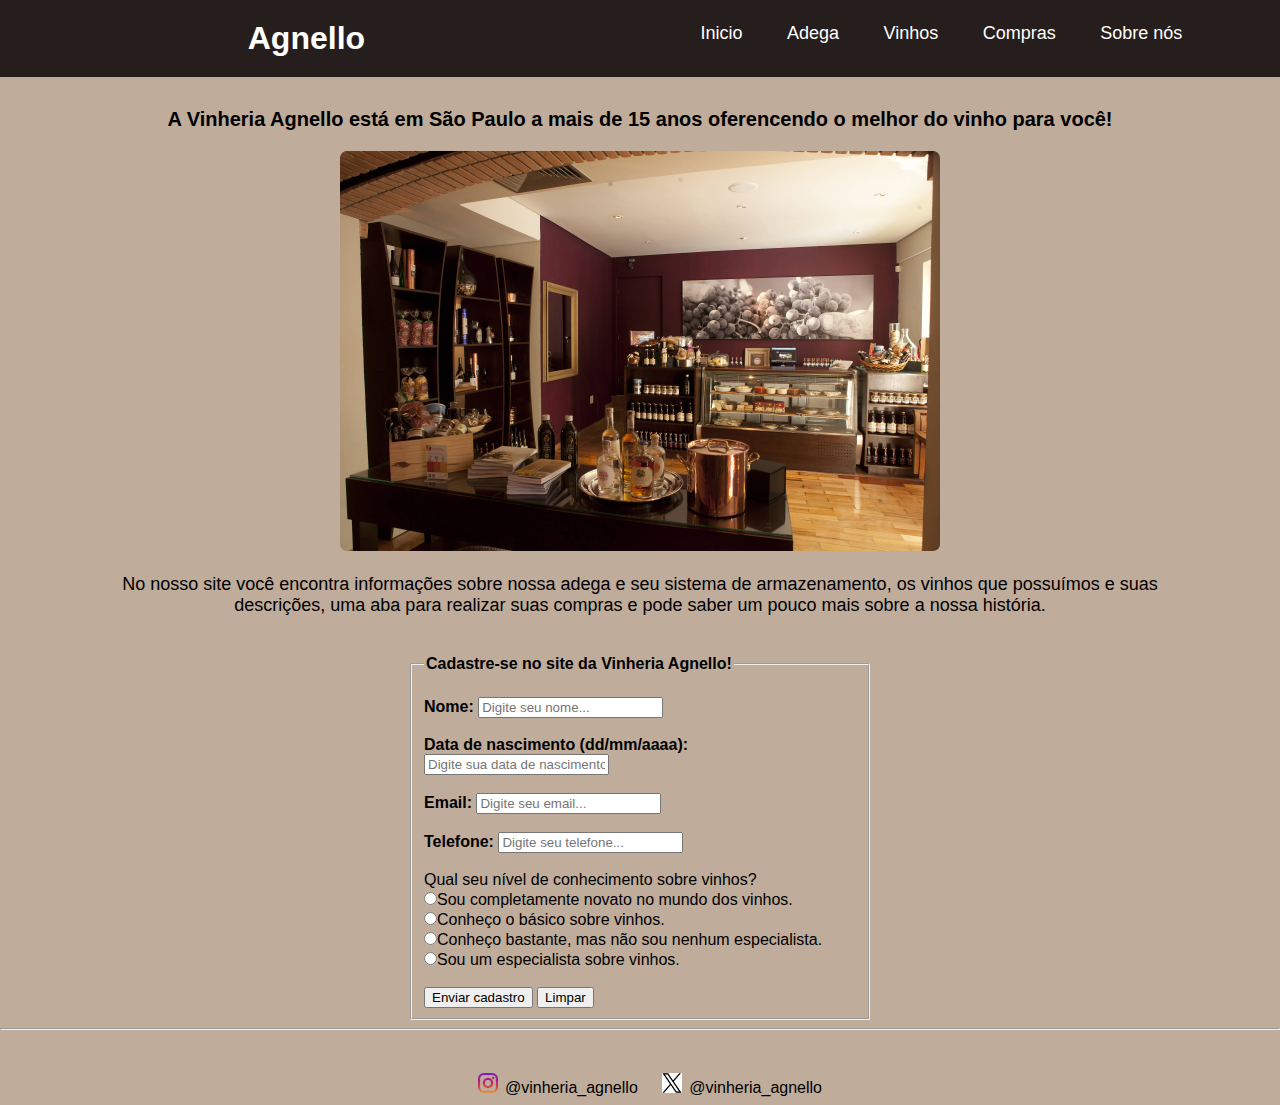
<file: index.html>
<!DOCTYPE html>
<html lang="pt-br">

<head>
  <meta charset="UTF-8" />
  <meta name="viewport" content="width=device-width, initial-scale=1.0" />
  <link rel="stylesheet" href="./assets/index.css" />
  <link rel="shortcut icon" href="images/logo.jpg" type="image/x-icon" />
  <title>Vinheria Agnello</title>
</head>

<body>
  <header class="header">
    <a href="index.html" class="logo">Agnello</a>

    <nav class="navbar">
      <a href="index.html">Inicio</a>
      <a href="adega.html">Adega</a>
      <a href="vinhos.html">Vinhos</a>
      <a href="compras.html">Compras</a>
      <a href="sobre_nos.html">Sobre nós</a>
    </nav>
  </header>
  <section>
    <div class="slogan">
      <b>
        <p>
          A Vinheria Agnello está em São Paulo a mais de 15 anos oferencendo o
          melhor do vinho para você!
        </p>
      </b>
      <img class="vinheria_principal" src="images/principal_vinheria.jpg" alt="foto da vinheria" width="600px"
        height="400px">
    </div>
    <div class="apresentacao">
      <p>
        No nosso site você encontra informações sobre nossa adega e seu
        sistema de armazenamento, os vinhos que possuímos e suas descrições,
        uma aba para realizar suas compras e pode saber um pouco mais sobre a
        nossa história.
      </p>
      <br>
    </div>
    <div class="cadastro">
      <form>
        <fieldset>
          <legend><b>Cadastre-se no site da Vinheria Agnello!</b></legend>
          <br />
          <label for="nome"><b>Nome:</b></label>
          <input type="text" name="nome" placeholder="Digite seu nome..." /><br /><br />

          <label for="nasc"><b>Data de nascimento (dd/mm/aaaa):</b></label>
          <input type="text" name="nasc" placeholder="Digite sua data de nascimento..." /><br /><br />

          <label for="email"><b>Email:</b></label>
          <input type="text" name="email" placeholder="Digite seu email..." /><br /><br />

          <label for="telefone"><b>Telefone:</b></label>
          <input type="text" name="telefone" placeholder="Digite seu telefone..." /><br /><br />

          <label>Qual seu nível de conhecimento sobre vinhos?</label><br />
          <input type="radio" name="nivel" value="novato" />Sou completamente
          novato no mundo dos vinhos. <br />
          <input type="radio" name="nivel" value="basico" />Conheço o básico
          sobre vinhos. <br />
          <input type="radio" name="nivel" value="intermediario" />Conheço
          bastante, mas não sou nenhum especialista. <br />
          <input type="radio" name="nivel" value="especialista" />Sou um
          especialista sobre vinhos. <br /><br />

          <button type="submit">Enviar cadastro</button>
          <button type="reset">Limpar</button>
        </fieldset>
      </form>
    </div>
  </section>
  <hr>

  <footer>
    <img class="rede_social" src="icons/icon_instagram.png" alt="instagram">@vinheria_agnello
    <img class="rede_social" src="icons/icon_x.jpg" alt="x">@vinheria_agnello
  </footer>
</body>

</html>
</file>
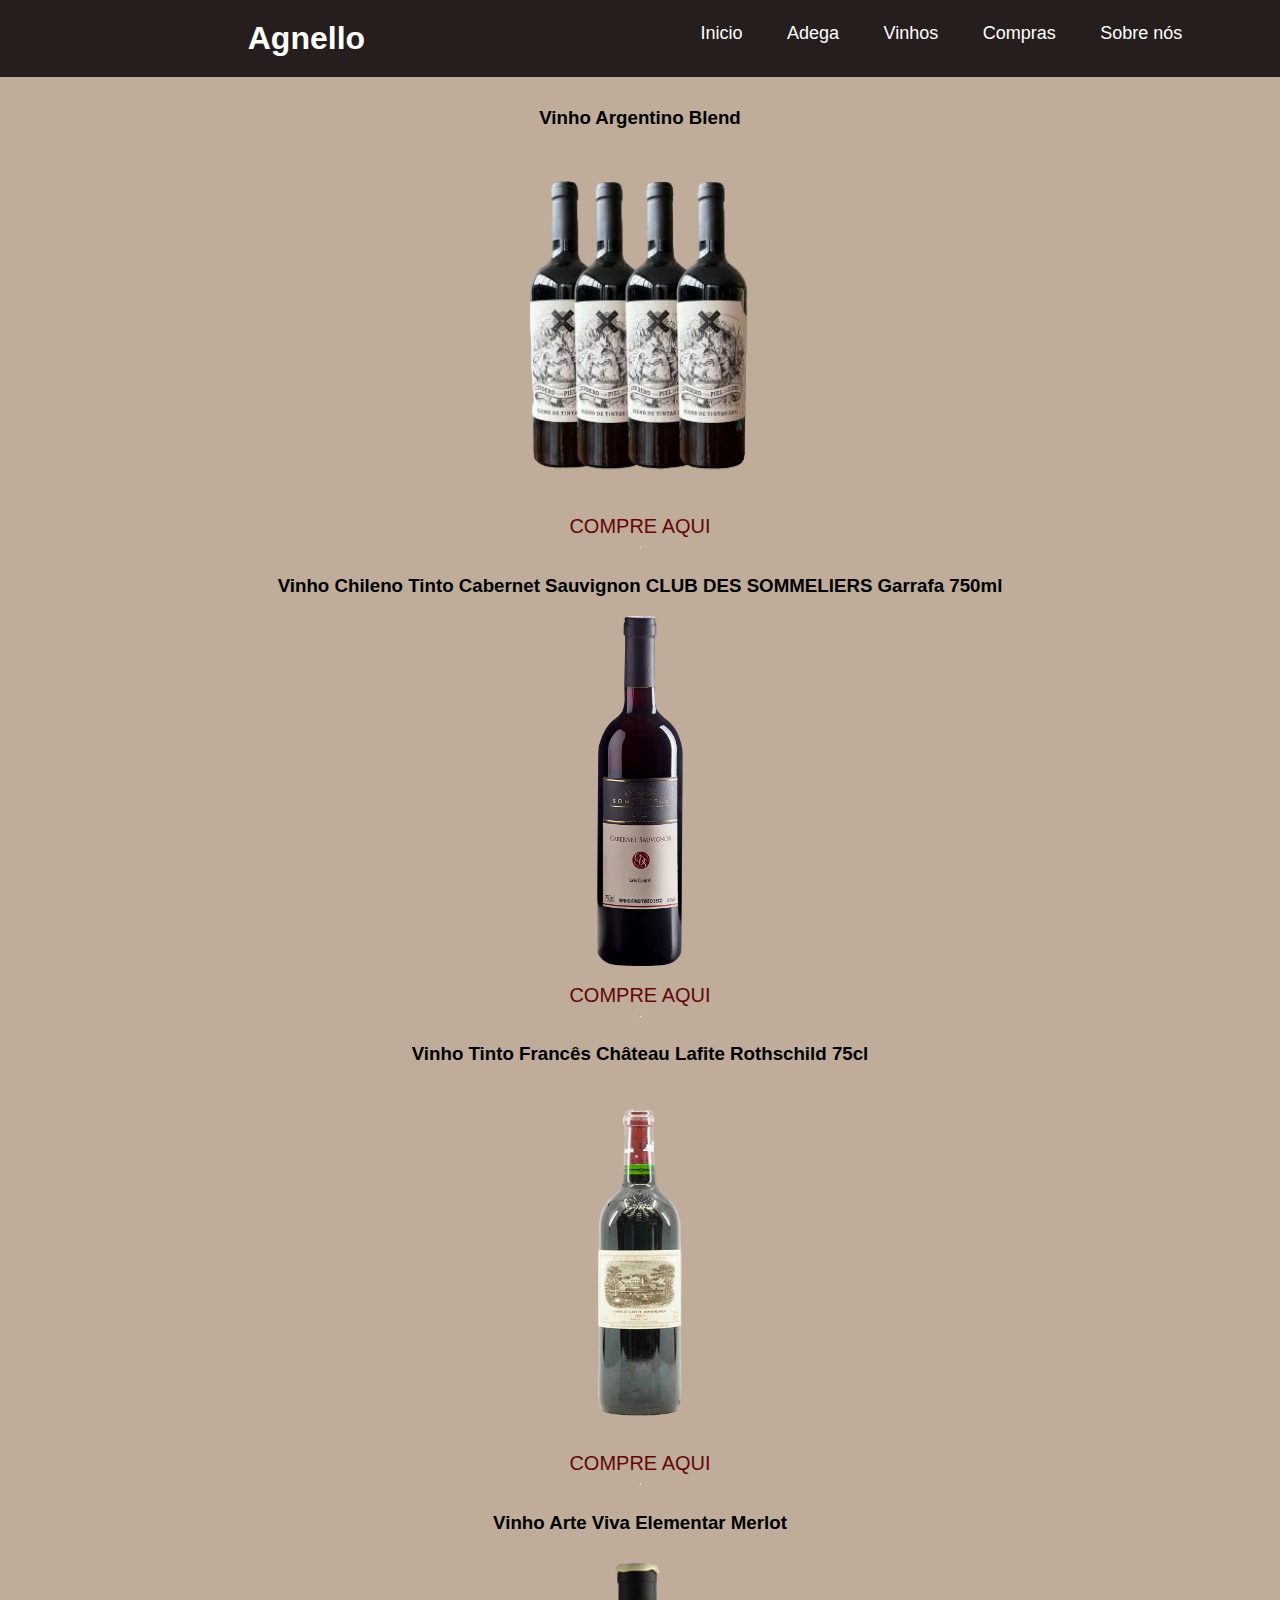
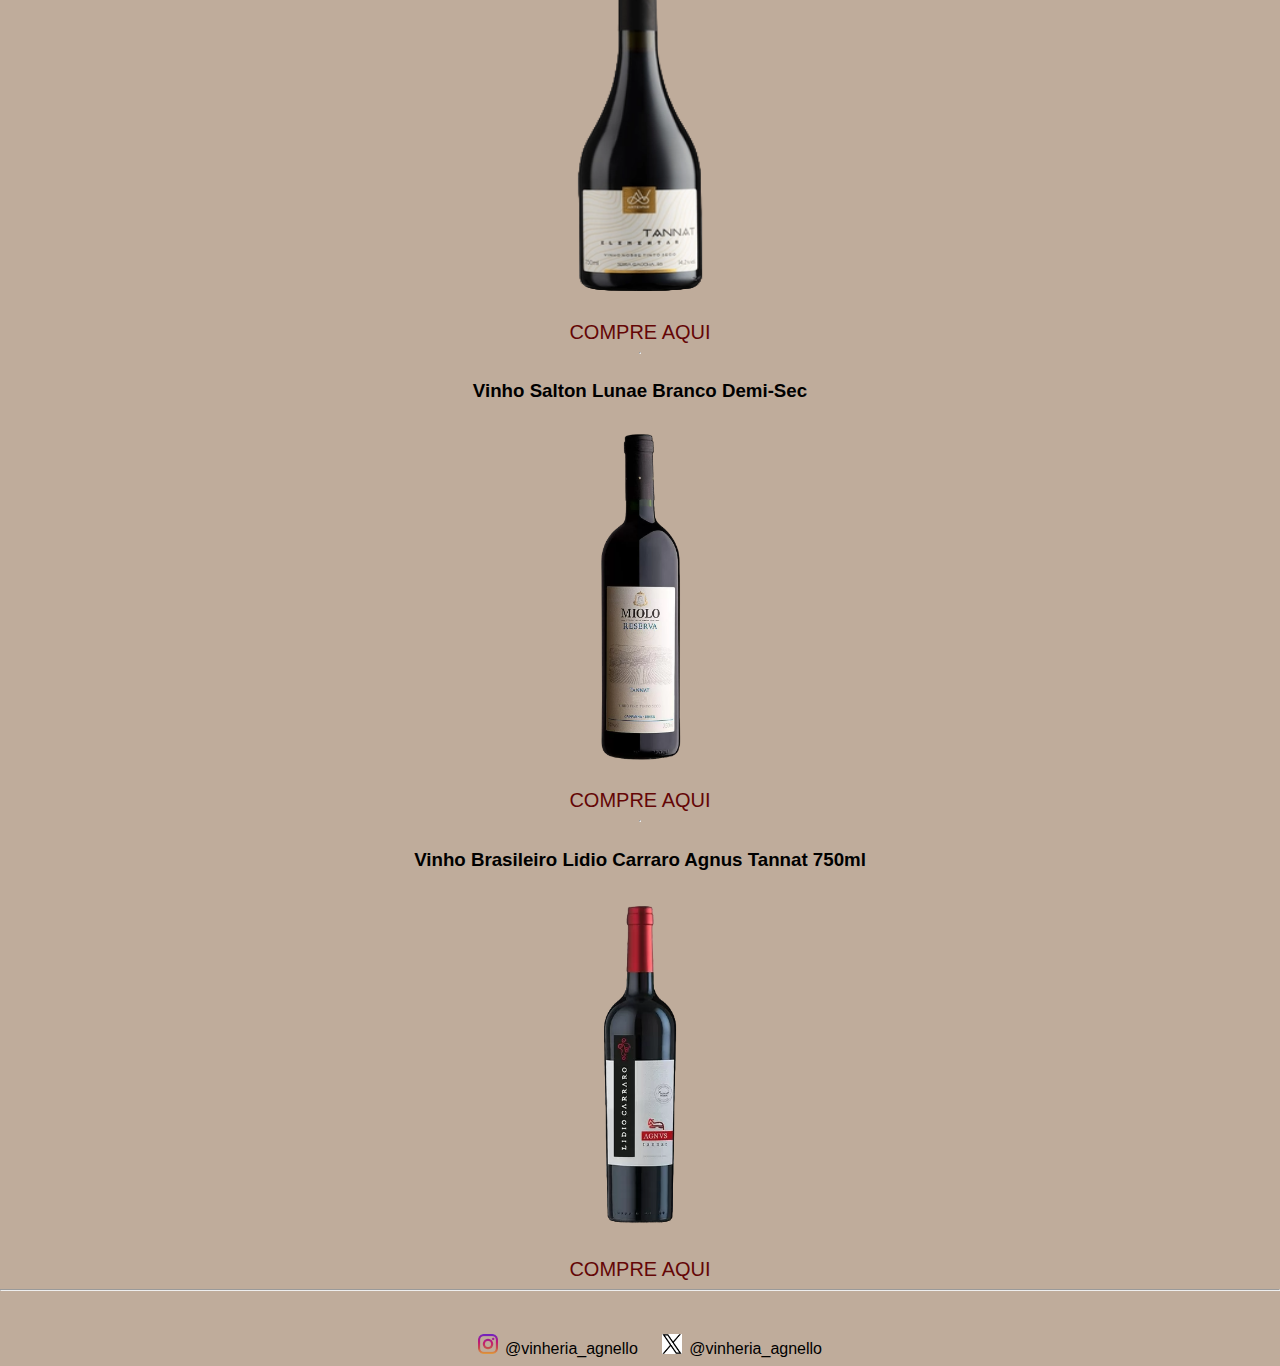
<file: compras.html>
<!DOCTYPE html>
<html lang="pt-br">

<head>
    <meta charset="UTF-8">
    <meta name="viewport" content="width=device-width>, initial-scale=1.0">
    <link rel="stylesheet" href="./assets/compras.css">
    <link rel="shortcut icon" href="images/logo.jpg" type="image/x-icon">
    <title>Compras</title>
</head>

<body>
    <header class="header">
        <a href="index.html" class="logo">Agnello</a>
  
        <nav class="navbar">
          <a href="index.html">Inicio</a>
          <a href="adega.html">Adega</a>
          <a href="vinhos.html">Vinhos</a>
          <a href="compras.html">Compras</a>
          <a href="sobre_nos.html">Sobre nós</a>
        </nav>
      </header>
    <section>
        <h1>Compre aqui vinhos bons e baratos!</h1>

        <h3> Vinho Argentino Blend</h3>
        <img class="foto__vinho" src="images/vinho_argentinoblend.png"><br>
        <a class="compre_aqui" href="https://www.vinhodoceu.com.br/kit-argentino-blend-de-tintas-4/p"
            target="_blank">COMPRE AQUI</a>
        <hr>

        <h3>Vinho Chileno Tinto Cabernet Sauvignon CLUB DES SOMMELIERS Garrafa 750ml</h3>
        <img class="foto__vinho" src="images/vinho2.webp"><br>
        <a class="compre_aqui"
            href="https://www.floriculturasantana.com.br/vinho-chileno-tinto-club-des-sommeliers-cabernet-sauvignon-375ml"
            target="_blank">COMPRE AQUI</a>
        <hr>

        <h3>Vinho Tinto Francês Château Lafite Rothschild 75cl</h3>
        <img class="foto__vinho" src="images/vinho_tintofrances.png"><br>
        <a class="compre_aqui" href="https://www.worldwine.com.br/v-fr-chat-lafite-rothsc-tt-06-750-012704/p"
            target="_blank">COMPRE AQUI</a>
        <hr>

        <h3>Vinho Arte Viva Elementar Merlot</h3>
        <img class="foto__vinho" src="images/vinho_arte.png"><br>
        <a class="compre_aqui"
            href="https://www.pontofrio.com.br/vinho-arte-viva-elementar-merlot-1562328101/p/1562328101?utm_medium=cpc&utm_source=bing_ads&IdSku=1562328101&idLojista=224977&gclid=0b6ad29fd29c192b96a4b49ea45925ca&gclsrc=3p.ds&&utm_campaign=3P_smart-shopping-bing-teste&msclkid=0b6ad29fd29c192b96a4b49ea45925ca&gclid=0b6ad29fd29c192b96a4b49ea45925ca&gclsrc=3p.ds"
            target="_blank">COMPRE AQUI</a>
        <hr>

        <h3> Vinho Salton Lunae Branco Demi-Sec</h3>
        <img class="foto__vinho" src="images/vinho_salton.png"><br>
        <a class="compre_aqui"
            href="https://www.clubeextra.com.br/produto/116368?storeId=483&isGoogleShopping=true&utm_source=Bing&utm_medium=pmax&utm_campaign=extra-performance-max-allproducts-sp&msclkid=9324147bde79173b34f2727ab54a823d"
            target="_blank">COMPRE AQUI</a>
        <hr>

        <h3>Vinho Brasileiro Lidio Carraro Agnus Tannat 750ml</h3>
        <img class="vinho__carraro" src="images/vinho_carraro.png"><br>
        <a class="compre_aqui" href="https://www.vinhosevinhos.com/vinho-lidio-carraro-agnus-tannat-750ml.html"
            target="_blank">COMPRE AQUI</a>
    </section>
    <hr>

    <footer>
        <img class="rede_social" src="icons/icon_instagram.png" alt="instagram">@vinheria_agnello
        <img class="rede_social" src="icons/icon_x.jpg" alt="x">@vinheria_agnello
    </footer>
</body>

</html>
</file>
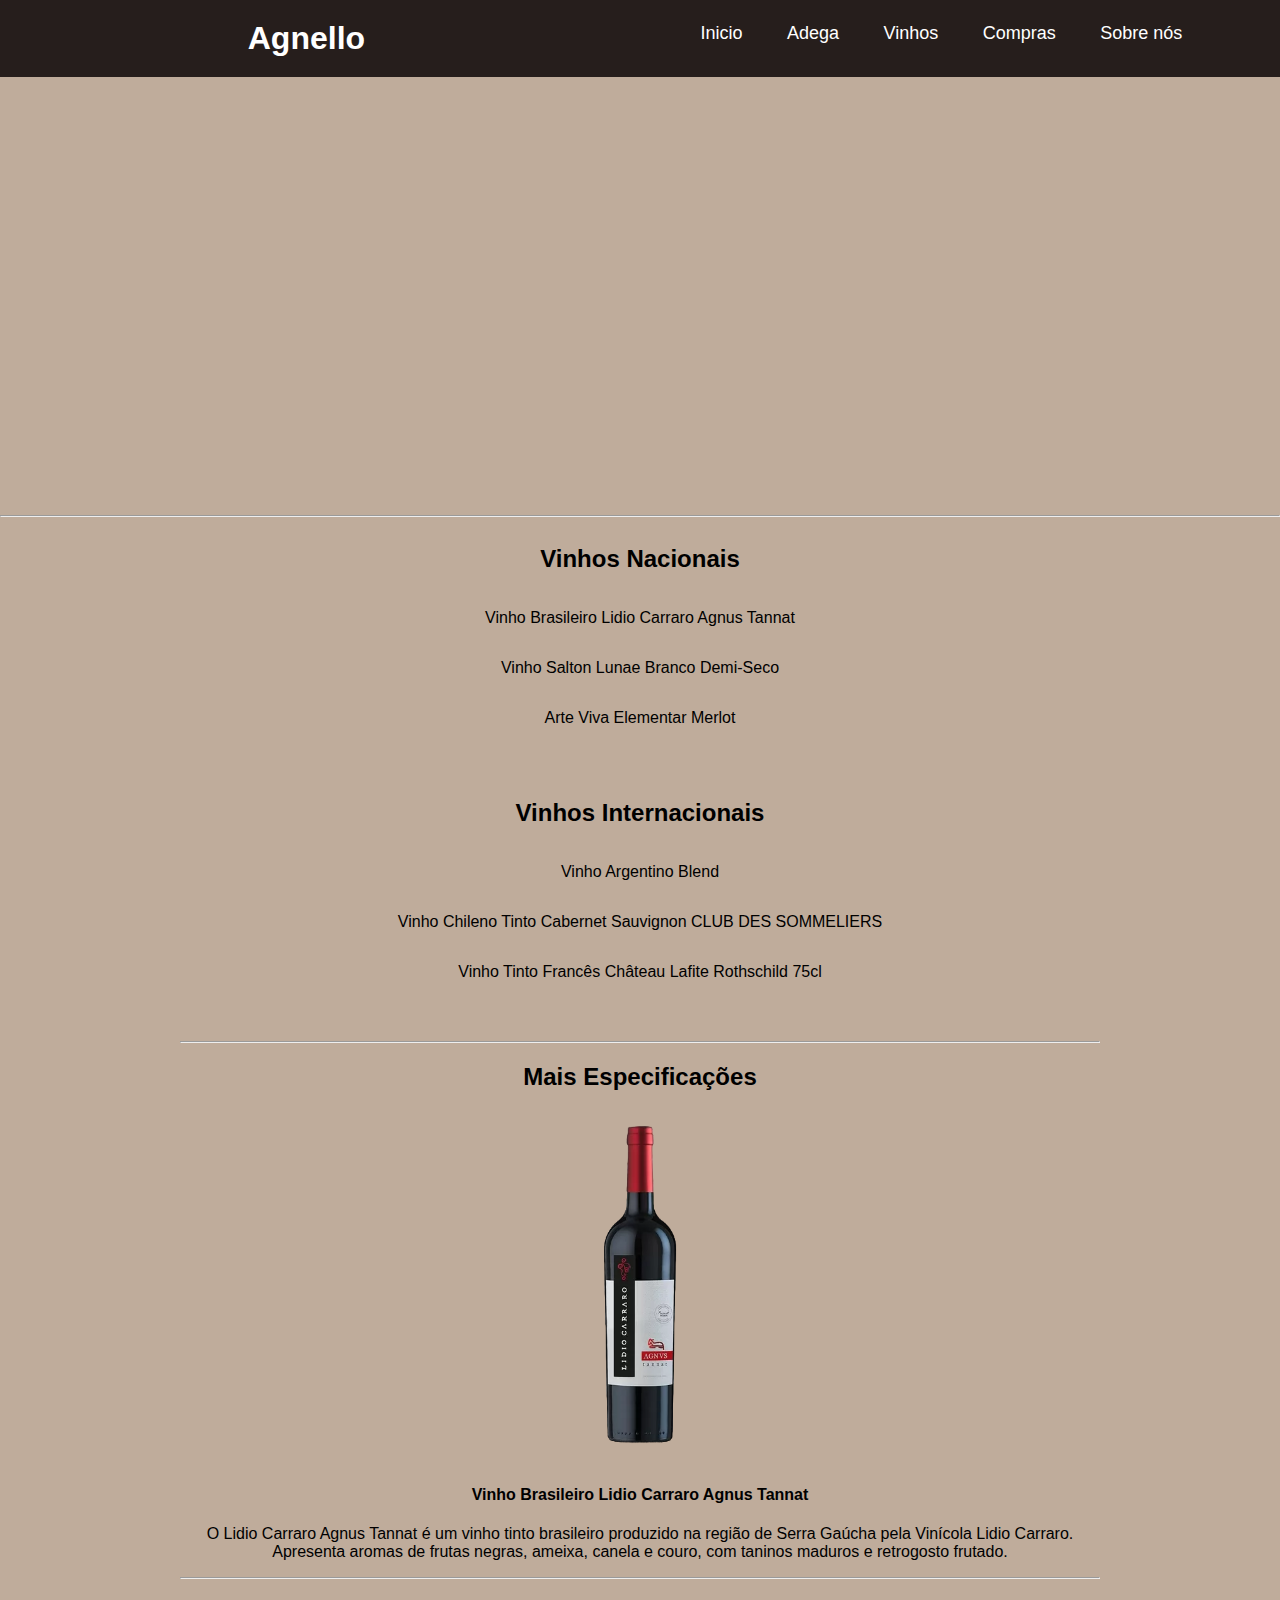
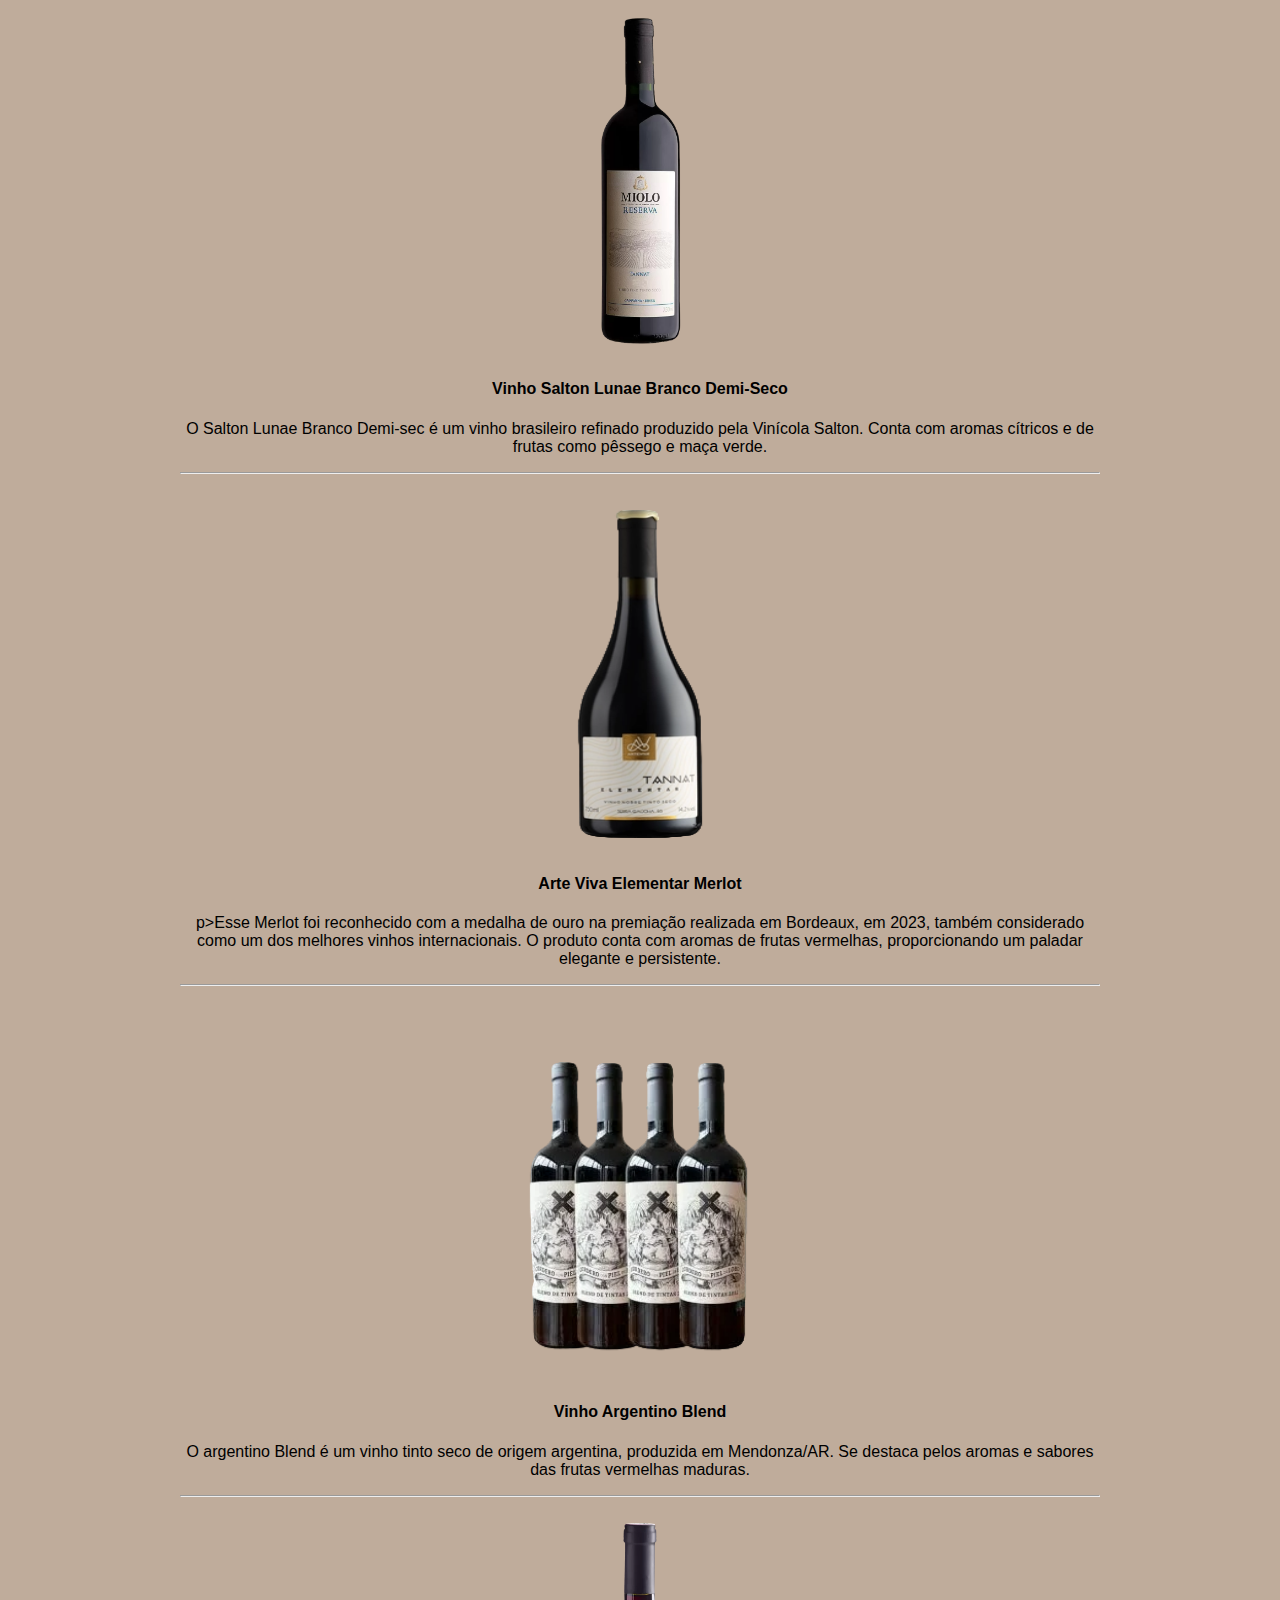
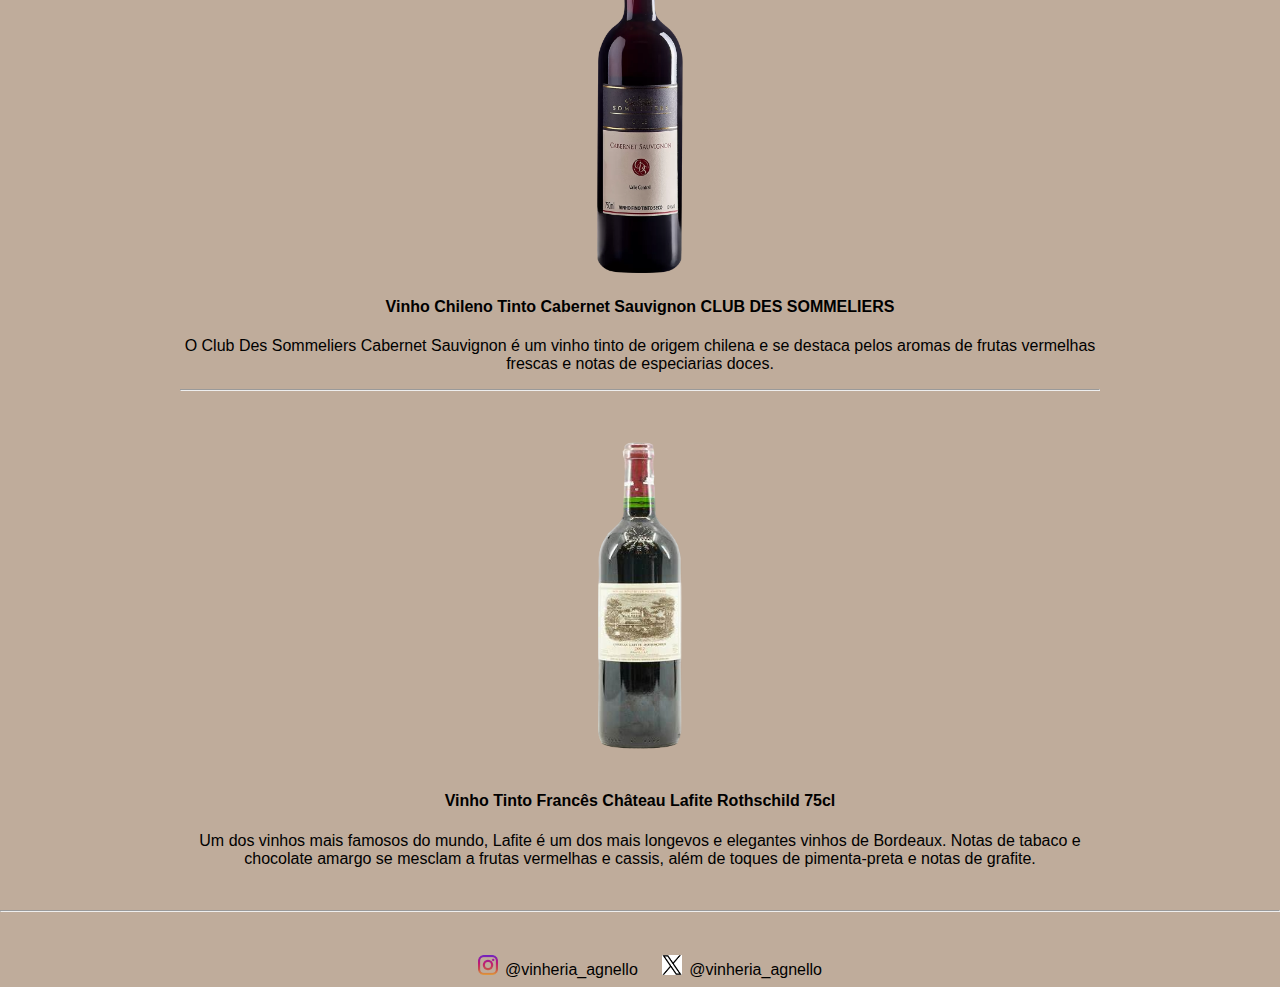
<file: vinhos.html>
<!DOCTYPE html>
<html lang="pt-BR">

<head>
  <meta charset="UTF-8" />
  <meta name="viewport" content="width=device-width, initial-scale=1.0" />
  <link rel="stylesheet" href="./assets/vinhos.css" />
  <link rel="shortcut icon" href="images/logo.jpg" type="image/x-icon" />
  <title>Vinhos</title>
</head>

<body>
  <header class="header">
    <a href="index.html" class="logo">Agnello</a>

    <nav class="navbar">
      <a href="index.html">Inicio</a>
      <a href="adega.html">Adega</a>
      <a href="vinhos.html">Vinhos</a>
      <a href="compras.html">Compras</a>
      <a href="sobre_nos.html">Sobre nós</a>
    </nav>
  </header>
  <iframe class="video_vinhos" width="560" height="415" src="https://www.youtube.com/embed/Zwx4GmCQADU?si=37PseG_I7Z-J6Jx6"
    title="YouTube video player" frameborder="0"
    allow="accelerometer; autoplay; clipboard-write; encrypted-media; gyroscope; picture-in-picture; web-share"
    referrerpolicy="strict-origin-when-cross-origin" allowfullscreen></iframe>
  <br>
  <hr>
  <main>
    <section>
      <h2>Vinhos Nacionais</h2>

      <p>Vinho Brasileiro Lidio Carraro Agnus Tannat</p>
      <p>Vinho Salton Lunae Branco Demi-Seco</p>
      <p>Arte Viva Elementar Merlot</p>

      <br>
      <br>
      <h2>Vinhos Internacionais</h2>
      <p>Vinho Argentino Blend</p>
      <p>Vinho Chileno Tinto Cabernet Sauvignon CLUB DES SOMMELIERS</p>
      <p>Vinho Tinto Francês Château Lafite Rothschild 75cl</p>
    </section>
    <br>
    <br>
    <hr>
    <h2>Mais Especificações</h2>
    <div class="container">
      <img class="vinho__carraro" src="images/vinho_carraro.png" /><br />
      <h4>Vinho Brasileiro Lidio Carraro Agnus Tannat</h4>
      <p>
        O Lidio Carraro Agnus Tannat é um vinho tinto brasileiro produzido na
        região de Serra Gaúcha pela Vinícola Lidio Carraro. Apresenta aromas
        de frutas negras, ameixa, canela e couro, com taninos maduros e
        retrogosto frutado.
      </p>
      <hr>
      <br>
      <img class="foto__vinho" src="images/vinho_salton.png"><br>
      <h4>Vinho Salton Lunae Branco Demi-Seco</h4>
      <p>
        O Salton Lunae Branco Demi-sec é um vinho brasileiro refinado
        produzido pela Vinícola Salton. Conta com aromas cítricos e de frutas
        como pêssego e maça verde.
      </p>
      <hr>
      <br>
      <img class="foto__vinho" src="images/vinho_arte.png"><br>
      <h4>Arte Viva Elementar Merlot</h4>
      p>Esse Merlot foi reconhecido com a medalha de ouro na premiação
      realizada em Bordeaux, em 2023, também considerado como um dos melhores
      vinhos internacionais. O produto conta com aromas de frutas vermelhas,
      proporcionando um paladar elegante e persistente.
      <p>
        <hr>
        <br>
      </p>
      <img class="foto__vinho" src="images/vinho_argentinoblend.png">
      <br>
      <h4>Vinho Argentino Blend</h4>
      <p>
        O argentino Blend é um vinho tinto seco de origem argentina, produzida
        em Mendonza/AR. Se destaca pelos aromas e sabores das frutas vermelhas
        maduras.
      </p>
      <hr>
      <br>
      <img class="foto__vinho" src="images/vinho2.webp"><br>
      <h4>Vinho Chileno Tinto Cabernet Sauvignon CLUB DES SOMMELIERS</h4>
      <p>
        O Club Des Sommeliers Cabernet Sauvignon é um vinho tinto de origem
        chilena e se destaca pelos aromas de frutas vermelhas frescas e notas
        de especiarias doces.
      </p>
      <hr>
      <br>
      <img class="foto__vinho" src="images/vinho_tintofrances.png"><br>
      <h4>Vinho Tinto Francês Château Lafite Rothschild 75cl</h4>
      <p>
        Um dos vinhos mais famosos do mundo, Lafite é um dos mais longevos e
        elegantes vinhos de Bordeaux. Notas de tabaco e chocolate amargo se
        mesclam a frutas vermelhas e cassis, além de toques de pimenta-preta e
        notas de grafite.
      </p>

      <br>
    </div>
  </main>
  <hr>

  <footer>
    <img class="rede_social" src="icons/icon_instagram.png" alt="instagram">@vinheria_agnello
    <img class="rede_social" src="icons/icon_x.jpg" alt="x">@vinheria_agnello
  </footer>
</body>

</html>
</file>
<file: assets/index.css>
:root {
    --white: #fff;
    --black: #000;
    --header: #261E1C;
    --background: #BFAC9B;
}

* {
    margin-left: 0;
    margin-right: 0;
    text-decoration: none;
}

section {
    display: flex;
    flex-direction: column;
    justify-content: center;
    align-items: center;
}

body {
    background-color: var(--background);
    text-align: center;
    font-family: 'Gill Sans', 'Gill Sans MT', Calibri, 'Trebuchet MS', sans-serif;
}

section form {
    text-align: left;
    margin-left: 410px;
    margin-right: 410px;
}

.slogan {
    font-size: 20px;
}

.vinheria_principal {
    border-radius: 7px;
}

.apresentacao {
    font-size: 18px;
    margin-left: 100px;
    margin-right: 100px;
}

.rede_social {
    width: 20px;
    height: 20px;
    margin-top: 35px;
    margin-right: 7px;
    margin-left: 20px;
}

.header {
    background-color: var(--header);
    position: fixed;
    top: 0;
    left: 0;
    width: 100%;
    padding: 20px 100px;
    display: flex;
    justify-content: space-around;
    align-items: center;
    z-index: 100;
}

.logo {
    font-size: 32px;
    color: var(--white);
    text-decoration: none;
    font-weight: 700;
}

.navbar {
    color: var(--white);
    text-decoration: none;
    padding: 0px 50px 10px 0px;
}

.navbar a {
    position: relative;
    font-size: 18px;
    color: var(--white);
    font-weight: 500;
    text-decoration: none;
    margin-left: 40px;
}

.navbar a::after {
    content: " ";
    position: absolute;
    left: 0;
    width: 0%;
    height: 4px;
    background-color: var(--white);
    bottom: 0;
    transition: 0.5s ease-in-out;
}

.navbar a:hover::after {
    width: 100%;
}

.slogan {
    margin-top: 80px;
}
</file>
<file: assets/compras.css>
:root {
  --white: #fff;
  --black: #000;
  --header: #261E1C;
  --background: #BFAC9B;
}

* {
  margin-left: 0;
  margin-right: 0;
  text-decoration: none;
}

section {
  display: flex;
  flex-direction: column;
  justify-content: center;
  align-items: center;
}

body {
  background-color: var(--background);
  text-align: center;
  font-family: "Gill Sans", "Gill Sans MT", Calibri, "Trebuchet MS", sans-serif;
}

.foto__vinho {
  width: 350px;
  height: 350px;
}

.vinho__carraro {
  width: 80px;
  height: 350px;
}

.compre_aqui {
  font-size: 20px;
  font-family: Impact, Haettenschweiler, 'Arial Narrow Bold', sans-serif;
  color: rgb(100, 6, 6);
}

.rede_social {
  width: 20px;
  height: 20px;
  margin-top: 35px;
  margin-right: 7px;
  margin-left: 20px;
}

.header {
  background-color: var(--header);
  position: fixed;
  top: 0;
  left: 0;
  width: 100%;
  padding: 20px 100px;
  display: flex;
  justify-content: space-around;
  align-items: center;
  z-index: 100;
}

.logo {
  font-size: 32px;
  color: var(--white);
  text-decoration: none;
  font-weight: 700;
}

.navbar {
  color: var(--white);
  text-decoration: none;
  padding: 0px 50px 10px 0px;
}

.navbar a {
  position: relative;
  font-size: 18px;
  color: var(--white);
  font-weight: 500;
  text-decoration: none;
  margin-left: 40px;
}

.navbar a::after {
  content: " ";
  position: absolute;
  left: 0;
  width: 0%;
  height: 4px;
  background-color: var(--white);
  bottom: 0;
  transition: 0.5s ease-in-out;
}

.navbar a:hover::after {
  width: 100%;
}
</file>
<file: assets/vinhos.css>
:root {
    --white: #fff;
    --black: #000;
    --header: #261E1C;
    --background: #BFAC9B;
}

* {
    margin-left: 0;
    margin-right: 0;
    text-decoration: none;
}

section {
    display: flex;
    flex-direction: column;
    justify-content: center;
    align-items: center;
}

body {
    background-color: var(--background);
    text-align: center;
    font-family: 'Gill Sans', 'Gill Sans MT', Calibri, 'Trebuchet MS', sans-serif;
}

main {
    margin-left: 180px;
    margin-right: 180px;
}

.foto__vinho {
    width: 350px;
    height: 350px;
}

.vinho__carraro {
    width: 80px;
    height: 350px;
}

.rede_social {
    width: 20px;
    height: 20px;
    margin-top: 35px;
    margin-right: 7px;
    margin-left: 20px;
}

.header {
    background-color: var(--header);
    position: fixed;
    top: 0;
    left: 0;
    width: 100%;
    padding: 20px 100px;
    display: flex;
    justify-content: space-around;
    align-items: center;
    z-index: 100;
    margin-bottom: 20px;
}

.logo {
    font-size: 32px;
    color: var(--white);
    text-decoration: none;
    font-weight: 700;
}

.navbar {
    color: var(--white);
    text-decoration: none;
    padding: 0px 50px 10px 0px;
}

.navbar a {
    position: relative;
    font-size: 18px;
    color: var(--white);
    font-weight: 500;
    text-decoration: none;
    margin-left: 40px;
}

.navbar a::after {
    content: " ";
    position: absolute;
    left: 0;
    width: 0%;
    height: 4px;
    background-color: var(--white);
    bottom: 0;
    transition: 0.5s ease-in-out;
}

.navbar a:hover::after {
    width: 100%;
}

iframe.video_vinhos {
    margin-top: 80px;
}
</file>
